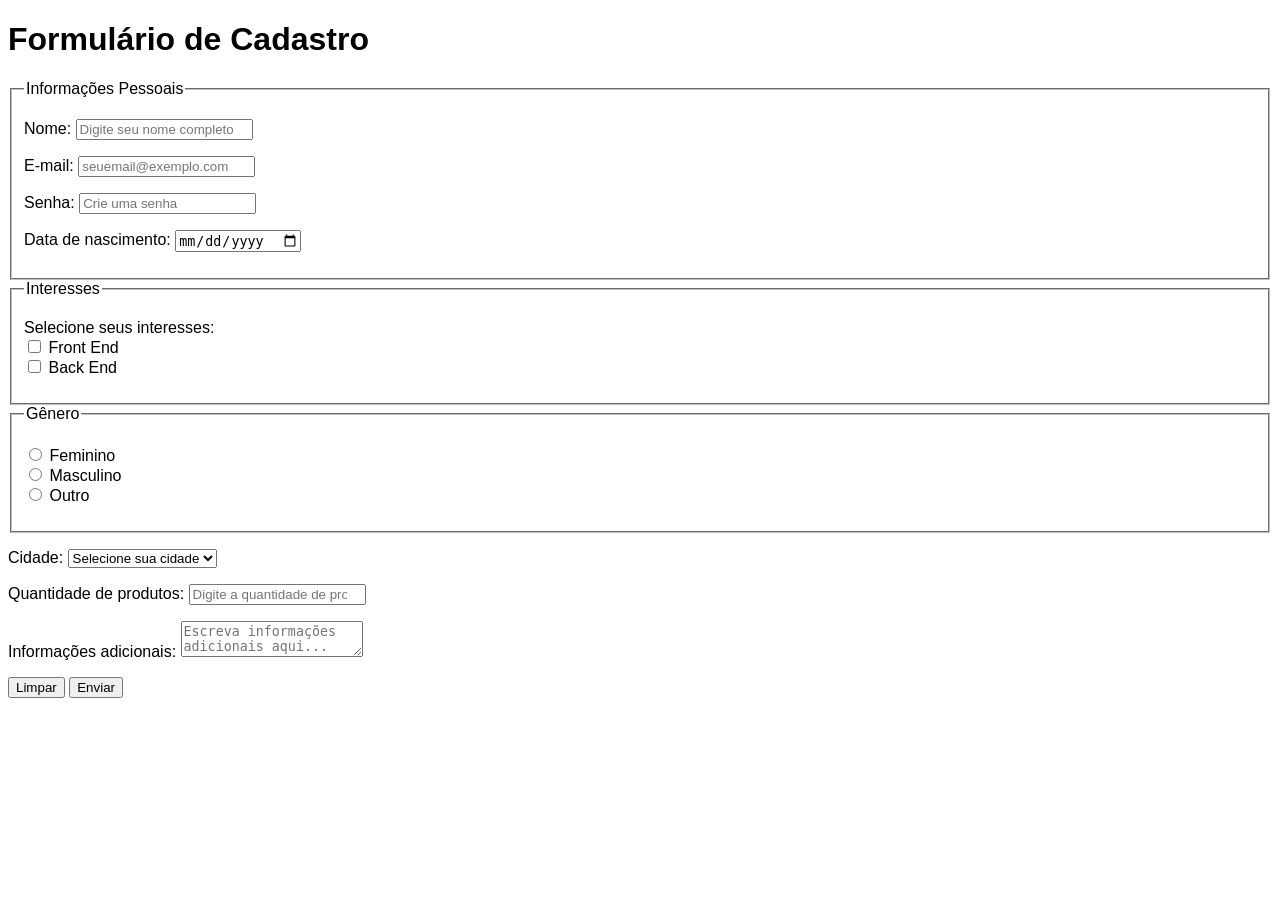
<file: Forms/index.html>
<!DOCTYPE html>
<html lang="pt-BR">

<head>
    <meta charset="UTF-8" />
    <meta name="viewport" content="width=device-width, initial-scale=1.0" />
    <title>Formulario</title>
    <link rel="stylesheet" href="style.css" />
</head>

<body>
    <form action="#" method="get" target="_blank" autocomplete="off">
        <h1>Formulário de Cadastro</h1>

        <!-- Grupo de informações pessoais -->
        <fieldset>
            <legend>Informações Pessoais</legend>

            <p>
                <label for="nome">Nome:</label>
                <input type="text" name="nome" id="nome" placeholder="Digite seu nome completo" required />
            </p>

            <p>
                <label for="email">E-mail:</label>
                <input type="email" name="email" id="email" placeholder="seuemail@exemplo.com" required />
            </p>

            <p>
                <label for="senha">Senha:</label>
                <input type="password" name="senha" id="senha" placeholder="Crie uma senha" minlength="8" required />
            </p>

            <p>
                <label for="data-nascimento">Data de nascimento:</label>
                <input type="date" name="data-nascimento" id="data-nascimento" required />
            </p>
        </fieldset>

        <!-- Interesses -->
        <fieldset>
            <legend>Interesses</legend>

            <p>
                <label for="interesse">Selecione seus interesses:</label><br>
                <input type="checkbox" name="interesse" id="front-end" value="front-end" />
                <label for="front-end">Front End</label><br>

                <input type="checkbox" name="interesse" id="back-end" value="back-end" />
                <label for="back-end">Back End</label>
            </p>
        </fieldset>

        <!-- Gênero -->
        <fieldset>
            <legend>Gênero</legend>

            <p>
                <input type="radio" name="genero" id="feminino" value="feminino" required />
                <label for="feminino">Feminino</label><br>

                <input type="radio" name="genero" id="masculino" value="masculino" />
                <label for="masculino">Masculino</label><br>

                <input type="radio" name="genero" id="outro" value="outro" />
                <label for="outro">Outro</label>
            </p>
        </fieldset>

        <!-- Cidade -->
        <p>
            <label for="cidade">Cidade:</label>
            <select name="cidade" id="cidade" required>
                <option value="" disabled selected>Selecione sua cidade</option>
                <option value="maceio">Maceió</option>
                <option value="penedo">Penedo</option>
                <option value="rio-largo">Rio Largo</option>
                <option value="outra">Outra</option>
            </select>
        </p>

        <!-- Quantidade de produtos -->
        <p>
            <label for="qnt_produtos">Quantidade de produtos:</label>
            <input type="number" name="qnt_produtos" id="qnt_produtos" placeholder="Digite a quantidade de produtos" />
        </p>

        <!-- Informações adicionais -->
        <p>
            <label for="info-adicionais">Informações adicionais:</label>
            <textarea name="info-adicionais" id="info-adicionais"
                placeholder="Escreva informações adicionais aqui..."></textarea>
        </p>

        <!-- Botões de ação -->
        <p>
            <button type="reset">Limpar</button>
            <button type="submit">Enviar</button>
        </p>
    </form>
</body>

</html>
</file>
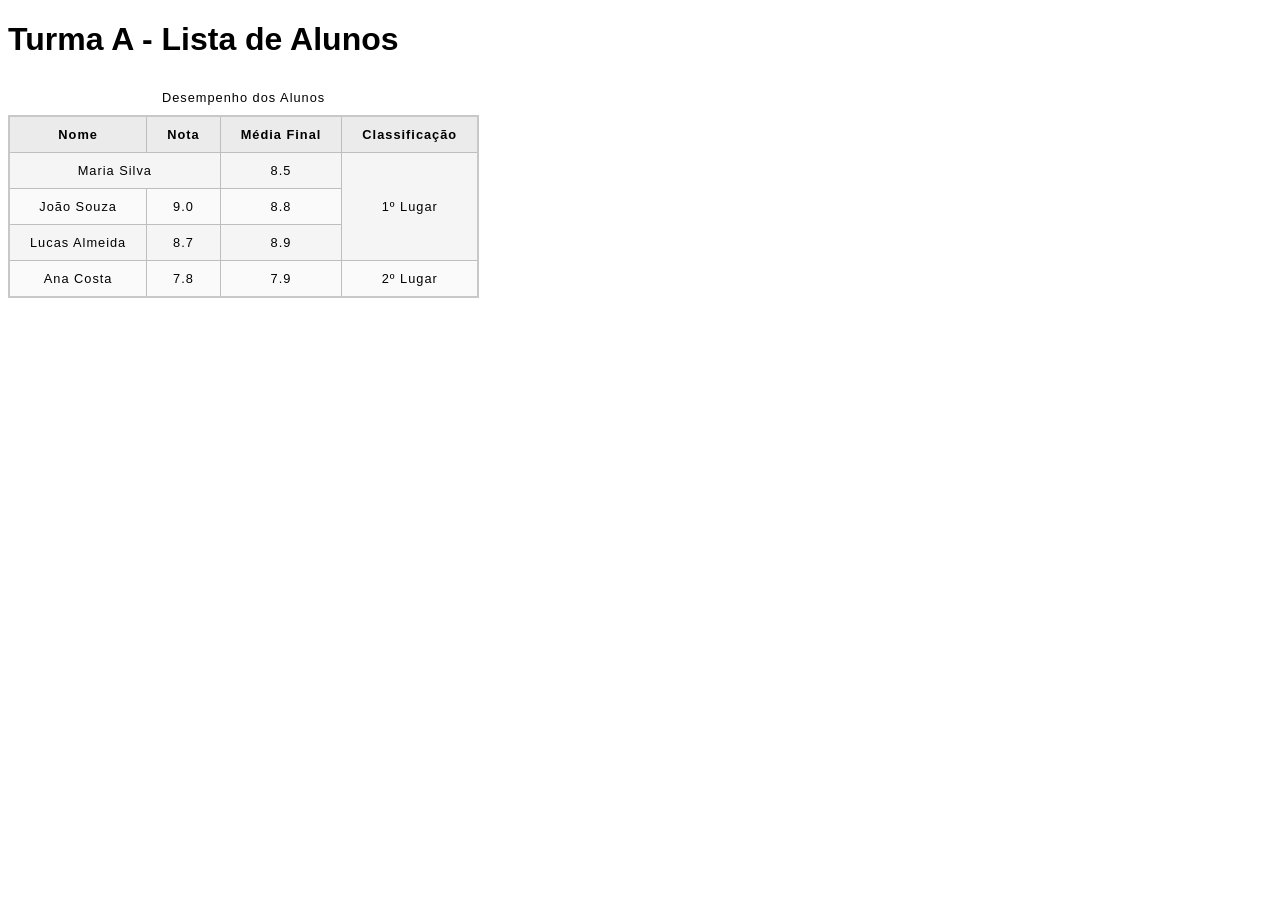
<file: Tabelas/index.html>
<!DOCTYPE html>
<html lang="pt-BR">
<head>
    <meta charset="UTF-8">
    <meta name="viewport" content="width=device-width, initial-scale=1.0">
    <title>Lista de Alunos</title>
    <link rel="stylesheet" href="style.css">
</head>
<body>

    <body>

        <h1>Turma A - Lista de Alunos</h1>
    
        <table>
            <caption>Desempenho dos Alunos</caption>
            <thead>
                <tr>
                    <th scope="col">Nome</th>
                    <th scope="col">Nota</th>
                    <th scope="col">Média Final</th>
                    <th scope="col">Classificação</th>
                </tr>
            </thead>
            <tbody>
                <tr>
                    <td colspan="2">Maria Silva</td>
                    <td>8.5</td>
                    <td rowspan="3">1º Lugar</td>
                </tr>
                <tr>
                    <td>João Souza</td>
                    <td>9.0</td>
                    <td>8.8</td>
                </tr>
                <tr>
                    <td>Lucas Almeida</td>
                    <td>8.7</td>
                    <td>8.9</td>
                </tr>
                <tr>
                    <td>Ana Costa</td>
                    <td>7.8</td>
                    <td>7.9</td>
                    <td>2º Lugar</td>
                </tr>
            </tbody>
        </table>

</body>
</html>
</file>
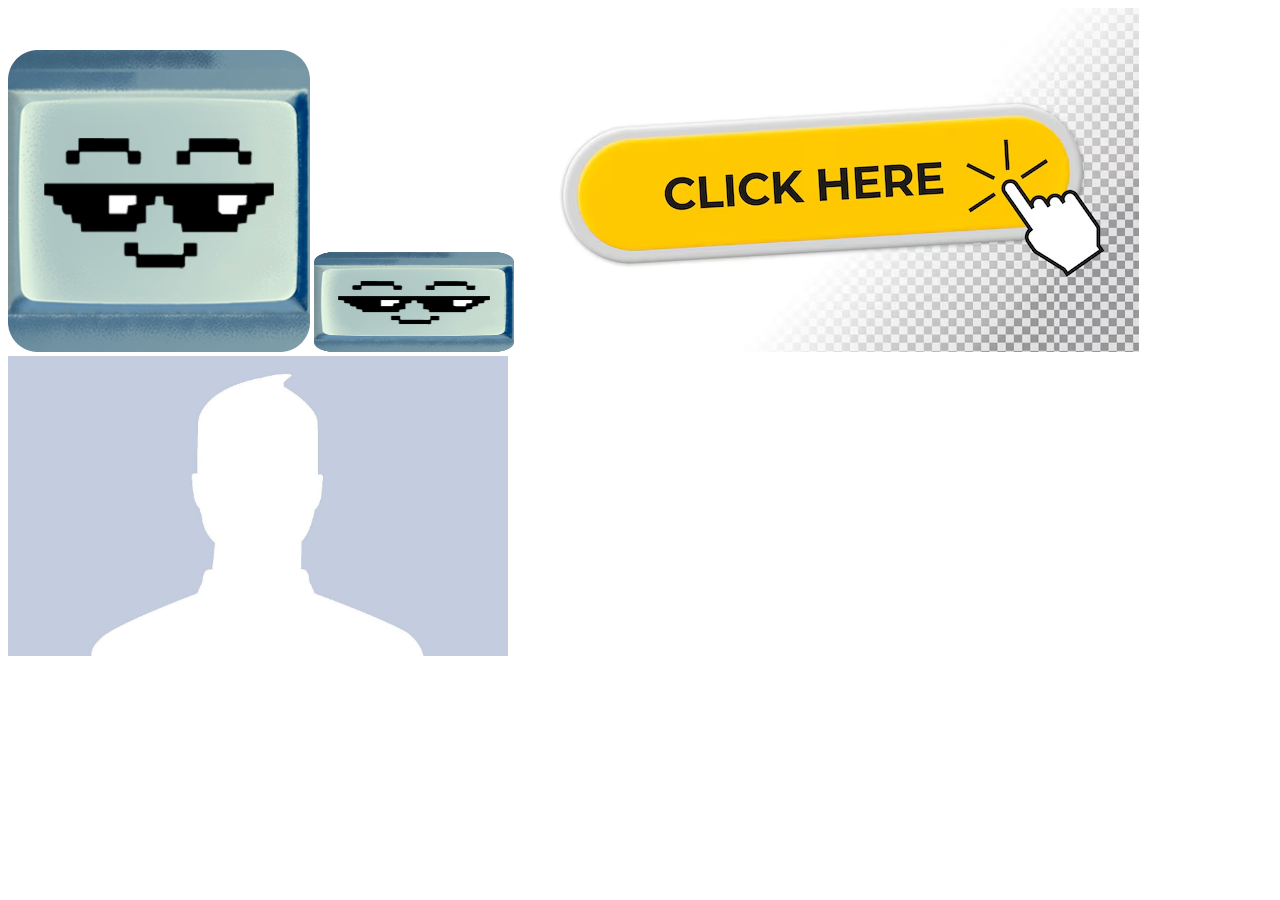
<file: Atividades práticas Capítulo 2/elemento_img.html>
<!DOCTYPE html>
<html lang="pt-br">

<head>
    <meta charset="UTF-8">
    <meta name="viewport" content="width=device-width, initial-scale=1.0">
    <title>elemento_img</title>
</head>

<body>
    <img src="medias/logo.png" alt="Logo da Empresa">
    <img src="medias/logo.png" alt="Logo da Empresa" width="200" height="100">
    <a href="https://www.audioclase.org/">
        <img src="medias/banner.png" alt="Banner Promocional">
    </a>
    <img src="medias/foto-perfil.jpg" alt="Foto de João" title="Perfil de João da Silva", width="500" height="300">
</body>

</html>
</file>
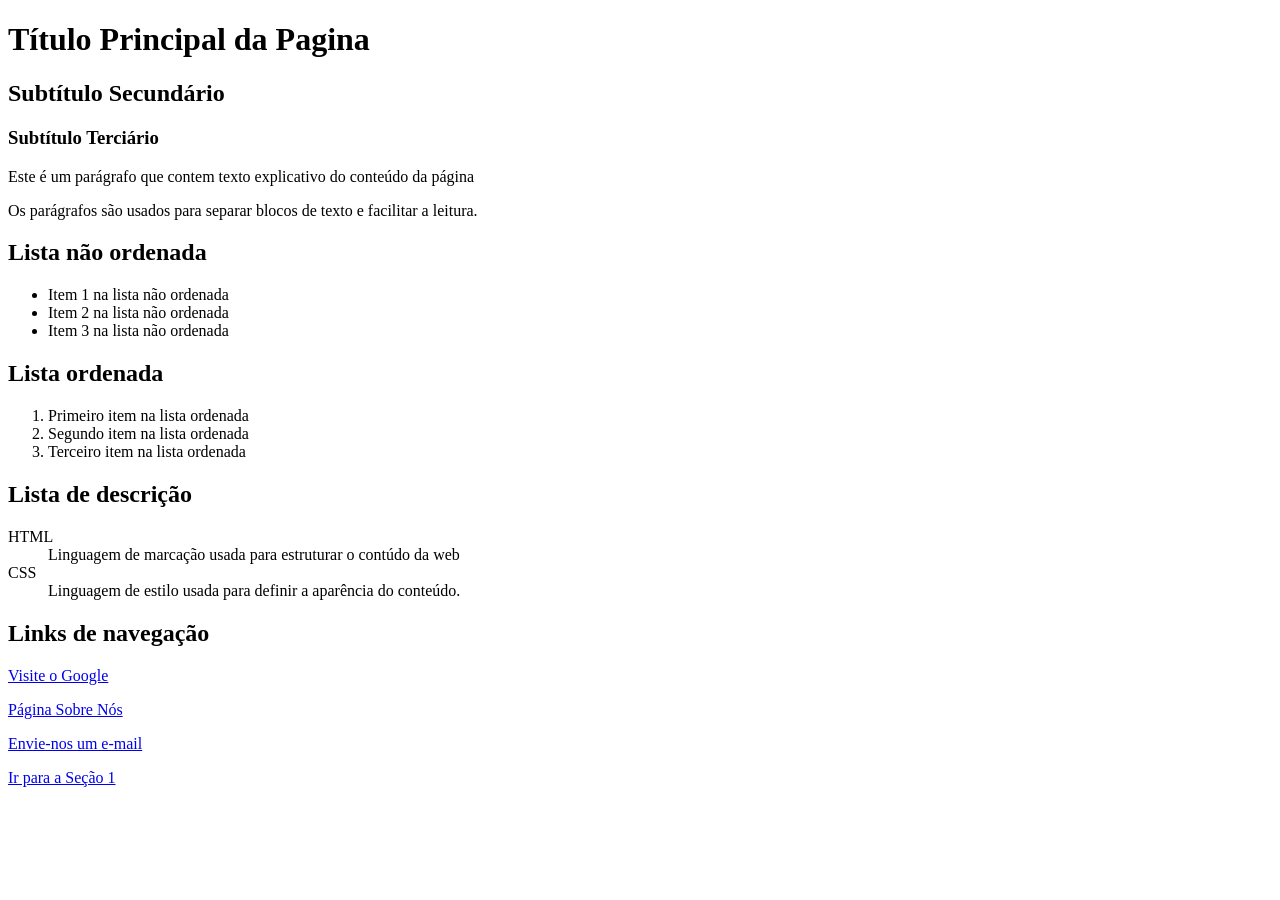
<file: Atividades práticas Capítulo 2/principais_marcacoes_body.html>
<!DOCTYPE html>
<html lang="pt-br">
  <head>
    <meta charset="UTF-8" />
    <meta name="viewport" content="width=device-width, initial-scale=1.0" />
    <title>principais_mar- cacoes_body</title>
  </head>
  <body>
    <h1>Título Principal da Pagina</h1>
    <h2>Subtítulo Secundário</h2>
    <h3>Subtítulo Terciário</h3>
    <p>
      Este é um parágrafo que contem texto explicativo do conteúdo da página
    </p>
    <p>
      Os parágrafos são usados para separar blocos de texto e facilitar a
      leitura.
    </p>
    <h2>Lista não ordenada</h2>
    <ul>
      <li>Item 1 na lista não ordenada</li>
      <li>Item 2 na lista não ordenada</li>
      <li>Item 3 na lista não ordenada</li>
    </ul>
    <h2>Lista ordenada</h2>
    <ol>
      <li>Primeiro item na lista ordenada</li>
      <li>Segundo item na lista ordenada</li>
      <li>Terceiro item na lista ordenada</li>
    </ol>
    <h2>Lista de descrição</h2>
    <dl>
      <dt>HTML</dt>
      <dd>Linguagem de marcação usada para estruturar o contúdo da web</dd>
      <dt>CSS</dt>
      <dd>Linguagem de estilo usada para definir a aparência do conteúdo.</dd>
    </dl>
    <h2>Links de navegação</h2>
    <p><a href="https://www.google.com" target="_blank">Visite o Google</a></p>
    <p><a href="sobre.html">Página Sobre Nós</a></p>
    <p><a href="mailto:tgmp1@aluno.ifal.edu.br">Envie-nos um e-mail</a></p>
    <p><a href="#secao1">Ir para a Seção 1</a></p>
  </body>
</html>
</file>
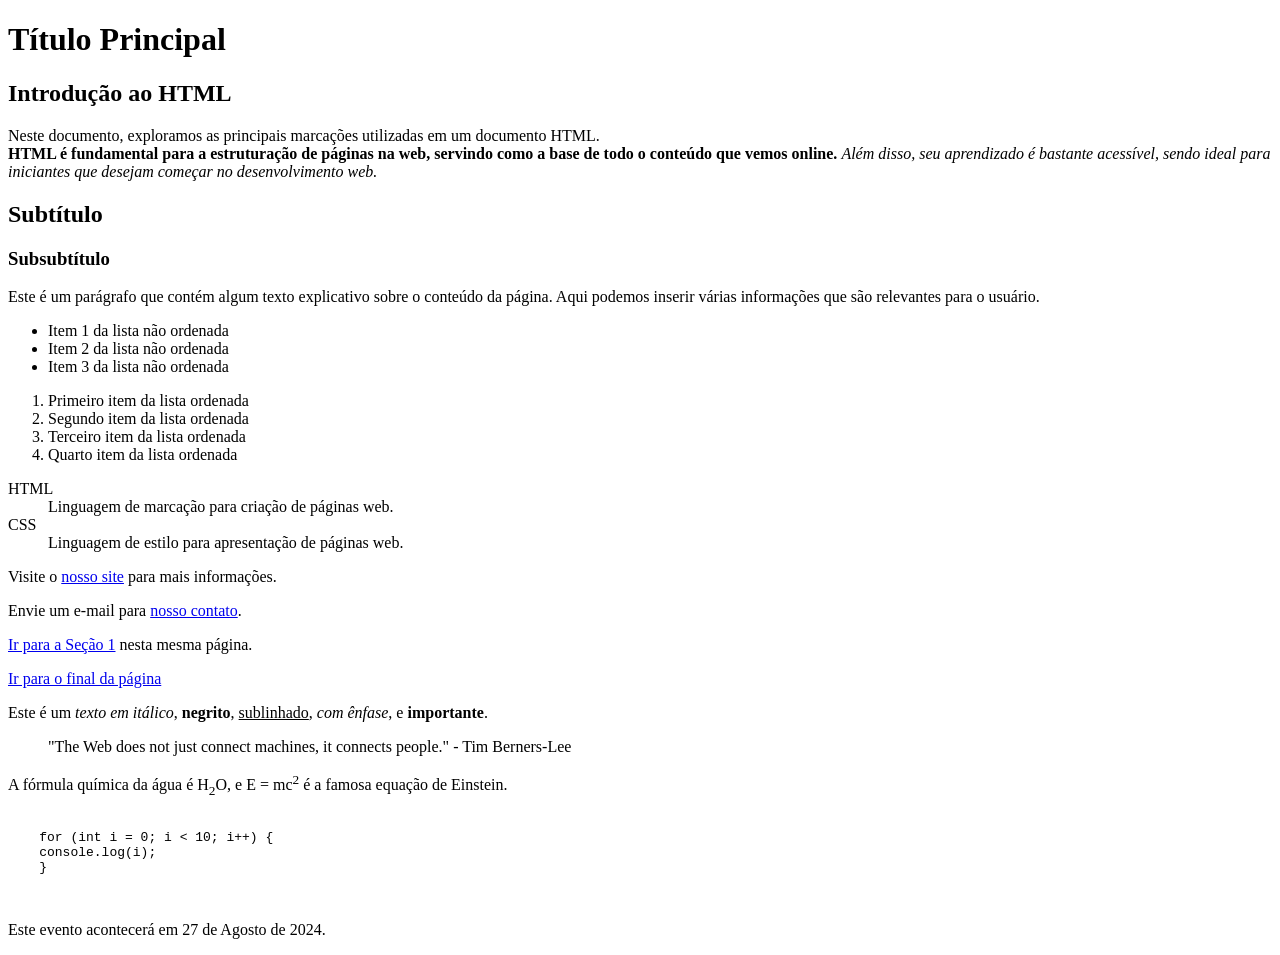
<file: Atividades práticas Capítulo 2/resumo_introducao_html.html>
<!DOCTYPE html>
<html lang="pt-BR">
  <head>
    <meta charset="UTF-8" />
    <meta name="viewport" content="width=device-width, initial-scale=1.0" />
    <meta
      name="description"
      content="Exemplo de um documento HTML com principais marcações para o corpo."
    />
    <meta name="author" content="Nome do Autor" />
    <title>Exemplo Completo de HTML</title>
    <link rel="icon" href="favicon.ico" type="image/x-icon" />
  </head>
  <body>
    <!-- Títulos de diferentes níveis -->
    <h1>Título Principal</h1>
    <!-- Título principal da página -->
    <h2>Introdução ao HTML</h2>
    <p>
      Neste documento, exploramos as principais marcações utilizadas em um documento HTML.<br>
      <b>HTML é fundamental para a estruturação de páginas na web, servindo como a base de todo o conteúdo que vemos online.</b>
      <i>Além disso, seu aprendizado é bastante acessível, sendo ideal para iniciantes que desejam começar no desenvolvimento web.</i>
    </p>
    <h2>Subtítulo</h2>
    <!-- Subtítulo que divide o conteúdo -->
    <h3>Subsubtítulo</h3>
    <!-- Título de nível inferior para subseções -->

    <!-- Parágrafos -->
    <p>
      Este é um parágrafo que contém algum texto explicativo sobre o conteúdo da
      página. Aqui podemos inserir várias informações que são relevantes para o
      usuário.
    </p>

    <!-- Lista não ordenada -->
    <ul>
      <li>Item 1 da lista não ordenada</li>
      <li>Item 2 da lista não ordenada</li>
      <li>Item 3 da lista não ordenada</li>
    </ul>

    <!-- Lista ordenada -->
    <ol>
      <li>Primeiro item da lista ordenada</li>
      <li>Segundo item da lista ordenada</li>
      <li>Terceiro item da lista ordenada</li>
      <li>Quarto item da lista ordenada</li>
    </ol>

    <!-- Lista de descrição -->
    <dl>
      <dt>HTML</dt>
      <dd>Linguagem de marcação para criação de páginas web.</dd>
      <dt>CSS</dt>
      <dd>Linguagem de estilo para apresentação de páginas web.</dd>
    </dl>

    <!-- Links -->
    <p>
      Visite o <a href="https://www.exemplo.com">nosso site</a> para mais
      informações.
    </p>
    <p>
      Envie um e-mail para
      <a href="mailto:contato@exemplo.com"> nosso contato</a>.
    </p>
    <p><a href="#secao1">Ir para a Seção 1</a> nesta mesma página.</p>

    <!-- Link para o final da página -->
    <p><a href="#fim">Ir para o final da página</a></p>
    
    <!-- Comentário em HTML -->
    <!-- Este é um comentário que não será exibido na página -->

    <!-- Itálico, Negrito, Sublinhado, Ênfase, Importância -->
    <p>
      Este é um <i>texto em itálico</i>, <b>negrito</b>, <u>sublinhado</u>,
      <em>com ênfase</em>, e <strong>importante</strong>.
    </p>

    <!-- Citação em bloco (Blockquotes) -->
    <blockquote>"The Web does not just connect machines, it connects people." - Tim Berners-Lee</blockquote>

    <!-- Sobrescrito e subscrito -->
    <p>
      A fórmula química da água é H<sub>2</sub>O, e E = mc<sup>2</sup> é a
      famosa equação de Einstein.
    </p>

    <!-- Apresentando código-fonte -->
    <pre>
    <code>
    for (int i = 0; i < 10; i++) {
    console.log(i);
    }
    </code>
    </pre>

    <!-- Horários e Datas -->
    <p id="fim">
      Este evento acontecerá em
      <time datetime="2024-08-27"> 27 de Agosto de 2024</time>.
    </p>
  </body>
</html>
</file>
<file: Forms/style.css>
html {
  font-family: sans-serif;
}


/* 
Block faz com que quebre linha a cada elemento, deixando o label em cima e o input embaixo neste caso
label {
  display: block;
}
*/
</file>
<file: Tabelas/style.css>
html {
  font-family: sans-serif;
}

table {
  border-collapse: collapse;
  border: 2px solid rgb(200, 200, 200);
  letter-spacing: 1px;
  font-size: 0.8rem;
}

td,
th {
  border: 1px solid rgb(190, 190, 190);
  padding: 10px 20px;
}

th {
  background-color: rgb(235, 235, 235);
}

td {
  text-align: center;
}

tr:nth-child(even) td {
  background-color: rgb(250, 250, 250);
}

tr:nth-child(odd) td {
  background-color: rgb(245, 245, 245);
}

caption {
  padding: 10px;
}
</file>
